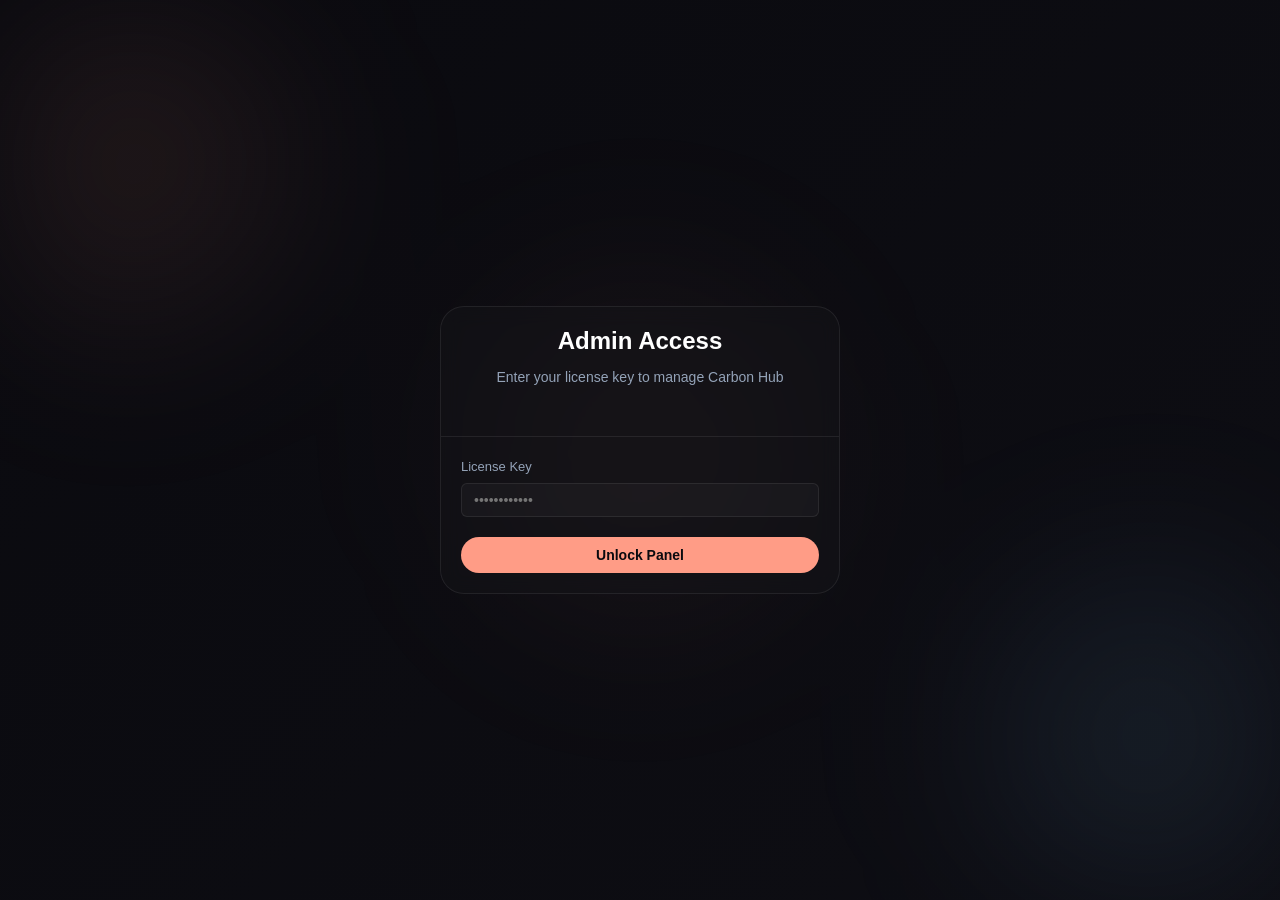
<file: admin.html>
<!DOCTYPE html><html lang="en"><head><meta charset="UTF-8"><meta name="viewport" content="width=device-width, initial-scale=1.0"><title>Carbon Hub - Admin Panel</title><link rel="preconnect" href="https://fonts.googleapis.com"><link rel="preconnect" href="https://fonts.gstatic.com" crossorigin><link href="https://fonts.googleapis.com/css2?family=Inter:wght@400;500;600&display=swap" rel="stylesheet"><link rel="stylesheet" href="styles.css?v=1773493708195"><style> .login-container { display: flex; align-items: center; justify-content: center; min-height: 100vh; padding: 24px; position: relative; z-index: 10; } .login-card { width: 100%; max-width: 400px; animation: scaleIn var(--transition-slow); } .login-header { text-align: center; margin-bottom: 32px; } .login-header h2 { font-size: 24px; font-weight: 600; color: var(--text-main); margin-bottom: 8px; } .login-header p { color: var(--text-muted); font-size: 14px; } .admin-dashboard { display: none; padding: 48px; width: 100%; max-width: 1200px; margin: 0 auto; position: relative; z-index: 10; } .admin-dashboard.active { display: block; animation: fadeIn var(--transition-slow); } .top-bar { display: flex; justify-content: space-between; align-items: center; margin-bottom: 48px; } .back-btn { display: flex; align-items: center; gap: 8px; color: var(--text-muted); text-decoration: none; font-size: 14px; font-weight: 500; transition: color var(--transition-fast); } .back-btn:hover { color: var(--text-main); } /* Restore default cursor for admin */ .admin-page, .admin-page * { cursor: auto !important; } </style></head><body class="admin-page"><div class="particles" id="particles"></div><div class="bg-blobs"><div class="blob"></div><div class="blob"></div><div class="blob"></div></div><div id="login-view" class="login-container"><div class="card login-card"><div class="card-header"><div class="login-header"><h2>Admin Access</h2><p>Enter your license key to manage Carbon Hub</p></div></div><div class="card-body"><form id="form-login" class="admin-form"><div class="input-group"><label>License Key</label><input type="password" id="license-key" placeholder="••••••••••••" required></div><button type="submit" class="btn-primary" style="width: 100%;">Unlock Panel</button><p id="login-error" style="color: var(--danger); font-size: 12px; margin-top: 12px; text-align: center; display: none;"> Invalid license key. Please try again.</p></form></div></div></div><div id="admin-dashboard" class="admin-dashboard"><div class="top-bar"><div><a href="index.html" class="back-btn"><svg xmlns="http://www.w3.org/2000/svg" width="18" height="18" viewBox="0 0 24 24" fill="none" stroke="currentColor" stroke-width="2" stroke-linecap="round" stroke-linejoin="round"><path d="m15 18-6-6 6-6"></path></svg> Back to Hub </a></div><div class="section-header" style="margin-bottom: 0;"><h2 style="font-size: 24px;">Admin Panel</h2></div><div><button id="btn-logout" class="btn-secondary">Logout</button></div></div><div class="admin-wrapper"><div class="card admin-side"><div class="card-header"><h3>Add Executor</h3></div><div class="card-body"><form id="form-add-executor" class="admin-form"><div class="input-group"><label>Executor Name</label><input type="text" id="exe-name" placeholder="e.g. Synapse Z" required></div><div class="form-row"><div class="input-group"><label>UNC (%)</label><input type="text" id="exe-unc" placeholder="100%" required></div><div class="input-group"><label>sUNC (%)</label><input type="text" id="exe-sunc" placeholder="98%" required></div></div><div class="form-row"><div class="input-group"><label>Status</label><select id="exe-status"><option value="Online">Online</option><option value="Updating">Updating</option><option value="Offline">Offline</option></select></div><div class="input-group"><label>Type</label><select id="exe-type"><option value="Free">Free</option><option value="Paid">Paid</option></select></div></div><button type="submit" class="btn-primary">Add Executor</button></form></div><hr class="divider"><div class="card-body"><h4 class="sub-title">Manage Executors</h4><div class="admin-list" id="admin-executors-list"></div></div></div><div class="card admin-main"><div class="card-header"><h3>Add Supported Game/Script</h3></div><div class="card-body"><form id="form-add-game" class="admin-form"><div class="input-group"><label>Game/Script Title</label><input type="text" id="game-title" placeholder="e.g. Evade Overhaul" required></div><div class="form-row"><div class="input-group"><label>Logo Image URL</label><input type="url" id="game-logo" placeholder="https://example.com/logo.png" required></div><div class="input-group"><label>Link (URL)</label><input type="text" id="game-link" placeholder="https://roblox.com/games/..." required></div></div><div class="input-group"><label>Description</label><textarea id="game-desc" rows="3" placeholder="Features, details, etc..." required></textarea></div><button type="submit" class="btn-primary">Add Game</button></form></div><hr class="divider"><div class="card-body"><h4 class="sub-title">Manage Games</h4><div class="admin-list" id="admin-games-list"></div></div></div></div></div><div id="modal-overlay" class="modal-overlay"><div class="modal-card"><div class="modal-header"><h3>Action Required</h3></div><div class="modal-body"><p id="modal-message">Are you sure you want to proceed?</p></div><div class="modal-footer"><button id="modal-cancel" class="btn-secondary">Cancel</button><button id="modal-confirm" class="btn-danger">Confirm</button></div></div></div><script src="admin-logic.js?v=1773493708195"></script></body></html>
</file>
<file: styles.css>
:root{--bg-dark:#0a0a0f;--bg-panel:rgba(15,15,20,0.7);--bg-card:rgba(20,20,25,0.5);--bg-input:rgba(0,0,0,0.3);--primary:#ff9c86;--primary-hover:#ffb4a3;--primary-bg:rgba(255,156,134,0.1);--primary-bg-hover:rgba(255,156,134,0.2);--accent:#ff9c86;--secondary:#74c0fc;--text-main:#ffffff;--text-muted:#94a3b8;--danger:#ff4d4d;--success:#00ffa3;--warning:#ffb800;--border-color:rgba(255,255,255,0.08);--nav-height:70px;--border-radius-pill:9999px;--border-radius-large:24px;--transition-fast:0.2s cubic-bezier(0.4,0,0.2,1);--transition-slow:0.5s cubic-bezier(0.4,0,0.2,1);}@keyframes fadeIn{from{opacity:0;}to{opacity:1;}}@keyframes slideUp{from{opacity:0;transform:translateY(20px);}to{opacity:1;transform:translateY(0);}}@keyframes scaleIn{from{transform:scale(0.95);opacity:0;}to{transform:scale(1);opacity:1;}}@keyframes springUp{0%{transform:translateY(40px) scale(0.9);opacity:0;filter:blur(10px);}70%{transform:translateY(-5px) scale(1.02);opacity:1;filter:blur(0px);}100%{transform:translateY(0) scale(1);opacity:1;filter:blur(0px);}}@keyframes softFadeIn{from{opacity:0;transform:translateY(10px);}to{opacity:1;transform:translateY(0);}}@keyframes pulseGlow{0%{box-shadow:0 0 0 0 rgba(255,156,134,0.4);}70%{box-shadow:0 0 0 10px rgba(255,156,134,0);}100%{box-shadow:0 0 0 0 rgba(255,156,134,0);}}@keyframes floatAnim{0%{transform:translateY(0);}50%{transform:translateY(-12px);}100%{transform:translateY(0);}}.rev-item{opacity:0;transition:none;}.rev-item.animated{animation:springUp 1.2s cubic-bezier(0.34,1.56,0.64,1) forwards;}.premium-hover{transition:transform 0.5s cubic-bezier(0.16,1,0.3,1),box-shadow 0.5s cubic-bezier(0.16,1,0.3,1),border-color 0.3s ease !important;}.premium-hover:hover{transform:translateY(-12px) scale(1.03) !important;border-color:var(--primary) !important;box-shadow:0 30px 60px rgba(0,0,0,0.5),0 0 20px rgba(255,156,134,0.1) !important;}.badge-pulse{animation:pulseGlow 2s infinite;}.char-float{animation:floatAnim 4s ease-in-out infinite;}.nav-link-anim{position:relative;overflow:hidden;}.nav-link-anim::after{content:'';position:absolute;bottom:0;left:0;width:0;height:2px;background:var(--primary);transition:width 0.3s ease;}.nav-link-anim:hover::after{width:100%;}.feature-card,.purchase-card,.stat-box{transition:transform var(--transition-fast),box-shadow var(--transition-fast);}*{margin:0;padding:0;box-sizing:border-box;}body{font-family:'Comfortaa',cursive,sans-serif;background-color:var(--bg-dark);color:var(--text-main);overflow-x:hidden;line-height:1.5;font-size:14px;min-height:100vh;background:linear-gradient(-45deg,#0a0a0f,#14141a,#0f0f15,#0a0a0f);background-size:400% 400%;animation:gradientBG 15s ease infinite;cursor:none;}.particles{position:fixed;top:0;left:0;width:100%;height:100%;z-index:3;pointer-events:none;}.particle{position:absolute;background:white;border-radius:50%;pointer-events:none;animation:floatParticle var(--duration) linear infinite;opacity:var(--opacity);}@keyframes floatParticle{from{transform:translateY(100vh) translateX(0);}to{transform:translateY(-10vh) translateX(var(--drift));}}.cursor-dot{width:32px;height:32px;background-image:url('custom cursor/Sanrio Hello Kitty & Bow Arrow--cursor--SweezyCursors.png');background-size:contain;background-repeat:no-repeat;position:fixed;top:0;left:0;pointer-events:none;z-index:10000;transform:translate3d(0,0,0);will-change:transform;}.cursor-dot.pointer{background-image:url('custom cursor/Sanrio Hello Kitty & Bow Arrow--pointer--SweezyCursors.png') !important;}body::after{content:url('custom cursor/Sanrio Hello Kitty & Bow Arrow--pointer--SweezyCursors.png');display:none;}a,button,[role="button"],.nav-btn,.home-nav-card,.card,.btn-primary,.btn-secondary,.copy-btn,input,select,textarea{cursor:none !important;}.bg-blobs{position:fixed;top:0;left:0;width:100%;height:100%;z-index:1;filter:blur(80px);overflow:hidden;pointer-events:none;}.blob{position:absolute;width:500px;height:500px;background:radial-gradient(circle,var(--primary) 0%,transparent 70%);opacity:0.12;border-radius:50%;animation:blobMove 40s infinite alternate cubic-bezier(0.45,0.05,0.55,0.95);}.blob:nth-child(1){top:-10%;left:-10%;background:radial-gradient(circle,var(--primary) 0%,transparent 70%);}.blob:nth-child(2){bottom:-10%;right:-10%;background:radial-gradient(circle,var(--secondary) 0%,transparent 70%);animation-delay:-10s;animation-duration:50s;}.blob:nth-child(3){top:50%;left:50%;transform:translate(-50%,-50%);background:radial-gradient(circle,var(--accent) 0%,transparent 70%);animation-delay:-20s;animation-duration:60s;opacity:0.08;}@keyframes blobMove{0%{transform:translate(0,0) scale(1);}33%{transform:translate(30%,20%) scale(1.2);}66%{transform:translate(-20%,40%) scale(0.8);}100%{transform:translate(0,0) scale(1);}}.app-container::before{content:'';position:fixed;top:0;left:0;width:100%;height:100%;background:url('https://raw.githubusercontent.com/EnzoStudios/Assets/main/stars.png');opacity:0.3;pointer-events:none;z-index:2;animation:starsRotate 200s linear infinite;}@keyframes starsRotate{from{transform:rotate(0deg);}to{transform:rotate(360deg);}}@keyframes gradientBG{0%{background-position:0% 50%;}50%{background-position:100% 50%;}100%{background-position:0% 50%;}}.app-container{display:flex;flex-direction:column;min-height:100vh;width:100vw;position:relative;z-index:10;}.nav-wrapper{position:fixed;top:24px;left:0;right:0;display:flex;justify-content:center;z-index:1000;}.top-nav{background:var(--bg-panel);backdrop-filter:blur(12px);-webkit-backdrop-filter:blur(12px);border:1px solid var(--border-color);border-radius:var(--border-radius-pill);padding:8px 12px;width:auto;max-width:90%;}.nav-container{display:flex;align-items:center;gap:32px;padding:0 12px;}.logo{display:flex;align-items:center;gap:10px;}.brand-svg{width:20px;height:20px;color:var(--primary);}.brand-title{font-size:16px;font-weight:700;color:var(--text-main);}.nav-links{list-style:none;display:flex;gap:8px;}.nav-item .nav-btn{background:transparent;border:none;padding:10px 18px;border-radius:var(--border-radius-pill);display:flex;align-items:center;gap:10px;color:var(--text-muted);font-weight:500;font-size:14px;cursor:pointer;transition:all var(--transition-fast);font-family:inherit;}.nav-item.active .nav-btn{background-color:var(--primary-bg);color:var(--primary);}.nav-item .nav-btn:hover{color:var(--text-main);background-color:rgba(255,255,255,0.05);}.nav-item .nav-btn:active{transform:scale(0.96);}.nav-item .nav-btn:hover{color:var(--text-main);background-color:var(--primary-bg);}.nav-item.active .nav-btn{color:var(--text-main);}.nav-item .nav-btn svg{width:18px;height:18px;stroke-width:2px;}.sidebar-footer{margin-top:auto;padding:16px 8px;border-top:1px solid var(--border-color);}.license-promo{display:flex;flex-direction:column;gap:8px;}.license-promo p{font-size:12px;color:var(--text-muted);font-weight:500;}.btn-linkvertise{display:flex;align-items:center;justify-content:center;background-color:var(--primary);color:var(--bg-dark);text-decoration:none;padding:12px 32px;border-radius:var(--border-radius-pill);font-weight:700;font-size:14px;transition:transform var(--transition-fast),opacity var(--transition-fast);}.btn-linkvertise:hover{transform:scale(1.02);opacity:0.9;}.btn-linkvertise:active{transform:scale(0.98);}.content-area{flex:1;padding:140px 48px 48px;overflow-y:auto;}.hero-section{padding:60px 0 100px;text-align:center;display:flex;flex-direction:column;align-items:center;background:radial-gradient(circle at center,var(--primary-bg) 0%,transparent 70%);border-radius:var(--border-radius-large);margin-bottom:40px;}.hero-content{max-width:800px;}.badge-new{background-color:var(--primary-bg);color:var(--primary);padding:6px 16px;border-radius:var(--border-radius-pill);font-size:12px;font-weight:700;text-transform:uppercase;letter-spacing:1px;display:inline-block;margin-bottom:24px;border:1px solid var(--primary-bg-hover);}.hero-content h1{font-size:48px;font-weight:800;margin-bottom:20px;color:var(--text-main);letter-spacing:-1px;line-height:1.2;}.hero-content p{font-size:18px;color:var(--text-muted);margin-bottom:40px;line-height:1.6;}.hero-actions{display:flex;gap:16px;justify-content:center;}.view-section{display:none;max-width:1100px;margin:0 auto;}.view-section.active{display:block;animation:fadeIn var(--transition-slow);}.section-header{margin-bottom:32px;}.section-header h2{font-size:28px;font-weight:700;margin-bottom:8px;color:var(--text-main);letter-spacing:-0.5px;}.section-header p{color:var(--text-muted);font-size:14px;}.card{background:var(--bg-card);backdrop-filter:blur(10px);-webkit-backdrop-filter:blur(10px);border-radius:var(--border-radius-large);border:1px solid var(--border-color);display:flex;flex-direction:column;animation:slideUp var(--transition-slow);transition:transform var(--transition-fast),border-color var(--transition-fast),box-shadow var(--transition-fast);}.card:hover{transform:translateY(-4px);border-color:var(--primary);box-shadow:0 20px 60px rgba(0,0,0,0.3);}.content-block{margin-top:80px;}.home-nav-grid{display:grid;grid-template-columns:repeat(3,1fr);gap:24px;max-width:1100px;margin:0 auto;}.home-nav-card{cursor:pointer;text-align:center;transition:all 0.3s cubic-bezier(0.4,0,0.2,1);}.home-nav-card:hover{background:var(--primary-bg);}.nav-icon{width:60px;height:60px;background:rgba(255,255,255,0.05);border-radius:16px;display:flex;align-items:center;justify-content:center;margin:0 auto 16px;color:var(--primary);transition:transform 0.3s ease;}.home-nav-card:hover .nav-icon{transform:scale(1.1) rotate(5deg);}.home-nav-card h3{margin-bottom:8px;font-size:18px;}.home-nav-card p{font-size:14px;color:var(--text-muted);}.full-width-container{width:100%;max-width:1200px;margin:0 auto;}.big-card{min-height:400px;}.card-header{padding:16px 20px;border-bottom:1px solid var(--border-color);}.card-title{display:flex;align-items:center;gap:8px;}.card-title svg{color:var(--text-muted);width:16px;height:16px;stroke-width:2px;}.card-title h3{font-size:14px;font-weight:500;color:var(--text-main);}.card-body{padding:20px;flex:1;}.dashboard-grid{display:grid;grid-template-columns:repeat(3,1fr);gap:24px;}.model-main{grid-column:span 1;}.model-secondary{grid-column:span 2;}.model-tertiary{grid-column:span 3;}.executor-grid{display:grid;grid-template-columns:repeat(auto-fill,minmax(300px,1fr));gap:20px;}.executor-item{background:rgba(255,255,255,0.03);border:1px solid var(--border-color);border-radius:16px;padding:20px;display:flex;justify-content:space-between;align-items:center;transition:all 0.2s ease;}.executor-item:hover{background:rgba(255,255,255,0.05);border-color:var(--primary-bg-hover);}.executor-info h4{font-size:16px;font-weight:700;color:var(--text-main);margin-bottom:8px;}.executor-meta{display:flex;gap:8px;margin-top:4px;}.meta-badge{font-size:10px;padding:2px 6px;border-radius:3px;background-color:var(--primary-bg);color:var(--text-muted);font-weight:600;}.meta-badge.type-paid{color:var(--warning);border:1px solid rgba(245,158,11,0.2);}.meta-badge.type-free{color:var(--success);border:1px solid rgba(16,185,129,0.2);}.status-badge{padding:4px 10px;border-radius:6px;font-size:12px;font-weight:600;}.status-online{background-color:rgba(16,185,129,0.1);color:var(--success);}.status-updating{background-color:rgba(245,158,11,0.1);color:var(--warning);}.status-offline{background-color:rgba(239,68,68,0.1);color:var(--danger);}.game-grid{display:grid;grid-template-columns:repeat(auto-fill,minmax(250px,1fr));gap:16px;}.game-card{background-color:var(--bg-card);border:1px solid var(--border-color);border-radius:var(--border-radius-large);overflow:hidden;display:flex;flex-direction:column;transition:transform var(--transition-fast),box-shadow var(--transition-fast);}.game-card:hover{transform:scale(1.02);box-shadow:0 8px 24px rgba(0,0,0,0.4);}.game-logo{width:100%;height:120px;object-fit:cover;border-bottom:1px solid var(--border-color);}.game-info{padding:16px;flex:1;display:flex;flex-direction:column;}.game-info h4{font-size:15px;font-weight:500;margin-bottom:4px;color:var(--text-main);}.game-info p{color:var(--text-muted);font-size:13px;margin-bottom:16px;display:-webkit-box;-webkit-line-clamp:2;-webkit-box-orient:vertical;line-clamp:2;overflow:hidden;flex:1;}.btn-link{display:inline-flex;align-items:center;justify-content:center;gap:6px;background-color:var(--primary-bg);color:var(--text-main);padding:8px 20px;border-radius:var(--border-radius-pill);text-decoration:none;font-weight:500;font-size:13px;transition:background-color 0.15s;border:1px solid var(--border-color);}.btn-link:hover{background-color:var(--primary-bg-hover);}.system-stats{display:flex;justify-content:space-around;padding:24px !important;}.stat-item{text-align:left;}.stat-label{display:block;color:var(--text-muted);font-size:13px;margin-bottom:4px;font-weight:500;}.stat-value{font-size:24px;font-weight:500;color:var(--text-main);letter-spacing:-0.5px;}.text-green{color:var(--success);}.admin-wrapper{display:grid;grid-template-columns:1fr 2fr;gap:24px;}.admin-form{display:flex;flex-direction:column;gap:16px;}.form-row{display:flex;gap:16px;}.form-row .input-group{flex:1;}.input-group label{display:block;font-size:13px;color:var(--text-muted);margin-bottom:6px;font-weight:500;}.input-group input,.input-group select,.input-group textarea{width:100%;background-color:rgba(255,255,255,0.03);border:1px solid var(--border-color);color:var(--text-main);padding:8px 12px;border-radius:6px;font-family:inherit;font-size:14px;}.input-group select option{background-color:#0f0f15;color:#ffffff;}.input-group input:focus,.input-group select:focus,.input-group textarea:focus{outline:none;border-color:var(--text-muted);}.btn-primary{background-color:var(--primary);color:var(--bg-dark);border:none;padding:10px 24px;border-radius:var(--border-radius-pill);font-size:14px;font-weight:600;cursor:pointer;transition:background-color var(--transition-fast),transform var(--transition-fast);font-family:inherit;margin-top:4px;}.btn-primary:active{transform:scale(0.98);}.btn-primary:hover{background-color:var(--primary-hover);}.divider{border:none;border-top:1px solid var(--border-color);}.sub-title{font-size:14px;font-weight:500;margin-bottom:12px;color:var(--text-main);}.admin-list{max-height:400px;overflow-y:auto;}.admin-list::-webkit-scrollbar{width:4px;}.admin-list::-webkit-scrollbar-track{background:transparent;}.admin-list::-webkit-scrollbar-thumb{background:var(--border-color);border-radius:4px;}.admin-list-item{display:flex;justify-content:space-between;align-items:center;padding:10px 0;border-bottom:1px solid var(--border-color);}.admin-list-item:last-child{border-bottom:none;}.admin-list-info{display:flex;flex-direction:column;gap:2px;}.admin-list-info p{font-size:14px;color:var(--text-main);font-weight:500;}.admin-list-info span,.admin-list-info a{font-size:13px;color:var(--text-muted);text-decoration:none;}.admin-list-info a:hover{color:var(--text-main);}.btn-delete{background:transparent;color:var(--text-muted);border:1px solid transparent;padding:6px;border-radius:4px;cursor:pointer;transition:color 0.15s,background-color 0.15s;display:flex;align-items:center;justify-content:center;}.btn-delete:hover{background:rgba(239,68,68,0.1);color:var(--danger);}.empty-state{text-align:center;padding:32px 20px;color:var(--text-muted);font-size:14px;font-weight:500;border-radius:6px;border:1px dashed var(--border-color);}.btn-secondary{background-color:var(--primary-bg);color:var(--text-main);border:1px solid var(--border-color);padding:10px 24px;border-radius:var(--border-radius-pill);font-size:14px;font-weight:500;cursor:pointer;transition:background-color 0.15s;font-family:inherit;}.btn-secondary:hover{background-color:var(--primary-bg-hover);}.btn-danger{background-color:var(--danger);color:white;border:none;padding:10px 24px;border-radius:var(--border-radius-pill);font-size:14px;font-weight:600;cursor:pointer;transition:opacity 0.15s;font-family:inherit;}.btn-danger:hover{opacity:0.9;}.modal-overlay{position:fixed;top:0;left:0;width:100vw;height:100vh;background-color:rgba(0,0,0,0.7);display:none;align-items:center;justify-content:center;z-index:100;backdrop-filter:blur(4px);}.modal-overlay.active{display:flex;}.modal-card{background-color:var(--bg-card);backdrop-filter:blur(20px);-webkit-backdrop-filter:blur(20px);border:1px solid var(--border-color);border-radius:var(--border-radius-large);width:100%;max-width:400px;box-shadow:0 10px 40px rgba(0,0,0,0.5);}.modal-header{padding:16px 20px;border-bottom:1px solid var(--border-color);}.modal-header h3{font-size:16px;font-weight:600;}.modal-body{padding:20px;}.modal-body p{color:var(--text-muted);font-size:14px;}.modal-footer{padding:16px 20px;border-top:1px solid var(--border-color);display:flex;justify-content:flex-end;gap:12px;}.purchase-card{padding:60px 20px;text-align:center;background:linear-gradient(135deg,rgba(255,156,134,0.1) 0%,rgba(10,10,15,0.5) 100%);}.purchase-info h3{font-size:24px;margin-bottom:16px;}.price-tag{font-size:64px;font-weight:800;color:var(--primary);margin-bottom:16px;text-shadow:0 0 30px rgba(255,156,134,0.3);}.purchase-info p{font-size:16px;color:var(--text-muted);margin-bottom:32px;}.video-container{border-radius:16px;overflow:hidden;margin-bottom:32px;border:1px solid var(--border-color);background:#000;}.code-section{margin-bottom:32px;text-align:left;}.code-section label{display:block;font-size:14px;font-weight:700;margin-bottom:12px;color:var(--primary);}.code-box{background:rgba(0,0,0,0.3);border:1px solid var(--border-color);border-radius:12px;padding:16px;display:flex;justify-content:space-between;align-items:center;gap:16px;}.code-box code{font-family:'Courier New',Courier,monospace;font-size:13px;color:var(--text-main);word-break:break-all;}.copy-btn{background:var(--primary-bg);color:var(--primary);border:1px solid var(--primary-bg-hover);padding:8px 16px;border-radius:8px;cursor:pointer;font-weight:700;font-size:12px;white-space:nowrap;}.license-action{padding:24px;background:rgba(255,255,255,0.02);border-radius:16px;text-align:center;}.license-action p{margin-bottom:20px;}.credits-grid{display:grid;grid-template-columns:repeat(auto-fit,minmax(300px,1fr));gap:24px;}.credit-card{text-align:center;padding:40px 20px;}.credit-icon{width:80px;height:80px;border-radius:50%;display:flex;align-items:center;justify-content:center;font-size:32px;font-weight:800;margin:0 auto 20px;border:2px solid var(--border-color);overflow:hidden;}.credit-icon img{width:100%;height:100%;object-fit:cover;}.credit-icon.owner{background:linear-gradient(135deg,var(--primary) 0%,#ff6b6b 100%);color:var(--bg-dark);}.credit-icon.dev{background:linear-gradient(135deg,var(--secondary) 0%,#339af0 100%);color:var(--bg-dark);}.credit-card h4{font-size:20px;margin-bottom:8px;}.discord-floating-btn{position:fixed;bottom:30px;right:30px;width:60px;height:60px;background-color:#5865F2;color:white;border-radius:50%;display:flex;align-items:center;justify-content:center;box-shadow:0 4px 15px rgba(0,0,0,0.3);z-index:9999;transition:transform 0.3s cubic-bezier(0.175,0.885,0.32,1.275);}.discord-floating-btn:hover{transform:scale(1.15) rotate(5deg);background-color:#4752c4;}.features-grid{display:grid;grid-template-columns:repeat(3,1fr);gap:24px;}.feature-card{text-align:center;padding:32px 24px;}.feature-icon{width:64px;height:64px;background:var(--primary-bg);color:var(--primary);border-radius:12px;display:flex;align-items:center;justify-content:center;margin:0 auto 20px;}.info-wide-card{background:linear-gradient(135deg,rgba(255,255,255,0.05) 0%,rgba(255,255,255,0.02) 100%);}.split-info{display:flex;gap:60px;padding:40px;align-items:center;}.info-text{flex:2;}.info-text h2{font-size:32px;margin-bottom:20px;color:var(--text-main);}.info-text p{font-size:16px;color:var(--text-muted);line-height:1.6;margin-bottom:24px;}.benefit-list{list-style:none;display:flex;flex-direction:column;gap:12px;}.benefit-list li{display:flex;align-items:center;gap:12px;font-size:15px;color:var(--text-main);}.benefit-list li span{color:var(--primary);font-weight:800;}.info-stats{flex:1;display:flex;flex-direction:column;gap:30px;}.stat-box{background:rgba(0,0,0,0.2);padding:24px;border-radius:16px;text-align:center;border:1px solid var(--border-color);}.stat-num{display:block;font-size:36px;font-weight:800;color:var(--primary);margin-bottom:4px;}.stat-lab{font-size:14px;color:var(--text-muted);text-transform:uppercase;letter-spacing:1px;}@media (max-width:1024px){.dashboard-grid,.executor-grid,.home-nav-grid,.features-grid,.split-info{grid-template-columns:1fr;flex-direction:column;gap:30px;}}
</file>
